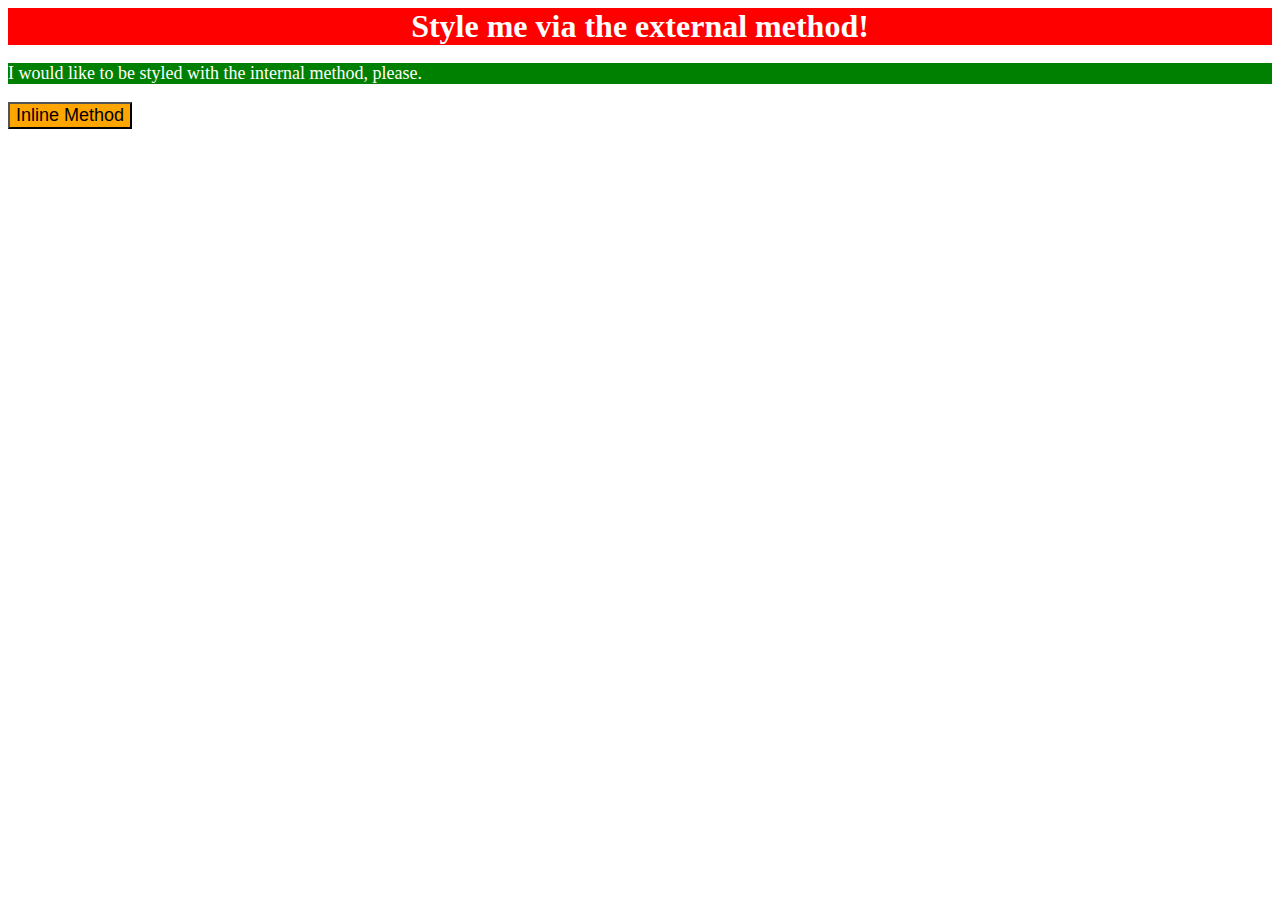
<file: foundations/intro-to-css/01-css-methods/index.html>
<!DOCTYPE html>
<html lang="en">
  <head>
    <meta charset="UTF-8">
    <meta http-equiv="X-UA-Compatible" content="IE=edge">
    <meta name="viewport" content="width=device-width, initial-scale=1.0">
    <link rel="stylesheet" href="styles.css">  <!-- add my style sheet-->
    <title>Methods for Adding CSS</title>
    <style>
      p {
        background-color: green;
        color: white;
        font-size: 18px;
      }
    </style>
  </head>
  <body>
    <div>Style me via the external method!</div>
    <p>I would like to be styled with the internal method, please.</p>
    <button style = " background-color: orange; font-size: 18px;">Inline Method</button>
    <!-- checking that my git is working as i intend it to -->
  </body>
</html>
</file>
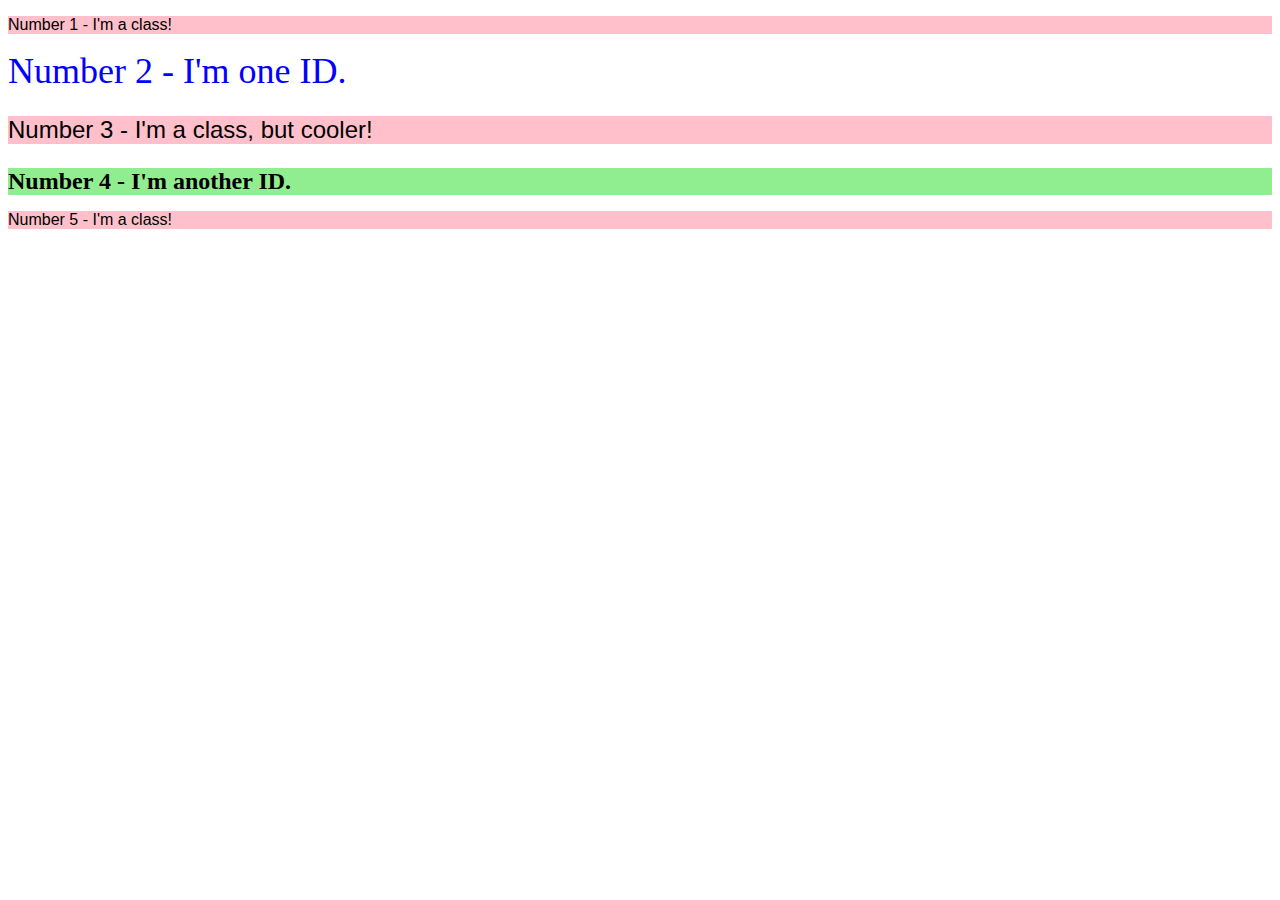
<file: foundations/intro-to-css/02-class-id-selectors/index.html>
<!DOCTYPE html>
<html lang="en">
  <head>
    <meta charset="UTF-8">
    <meta http-equiv="X-UA-Compatible" content="IE=edge">
    <meta name="viewport" content="width=device-width, initial-scale=1.0">
    <title>Class and ID Selectors</title>
    <link rel="stylesheet" href="style.css">
  </head>
  <body>
    <p class = "odd">Number 1 - I'm a class!</p>
    <div id = "number-2">Number 2 - I'm one ID.</div>
    <p class=" odd odd-number-3">Number 3 - I'm a class, but cooler!</p>
    <div id = "number-4">Number 4 - I'm another ID.</div>
    <p class = "odd">Number 5 - I'm a class!</p>
  </body>
</html>
</file>
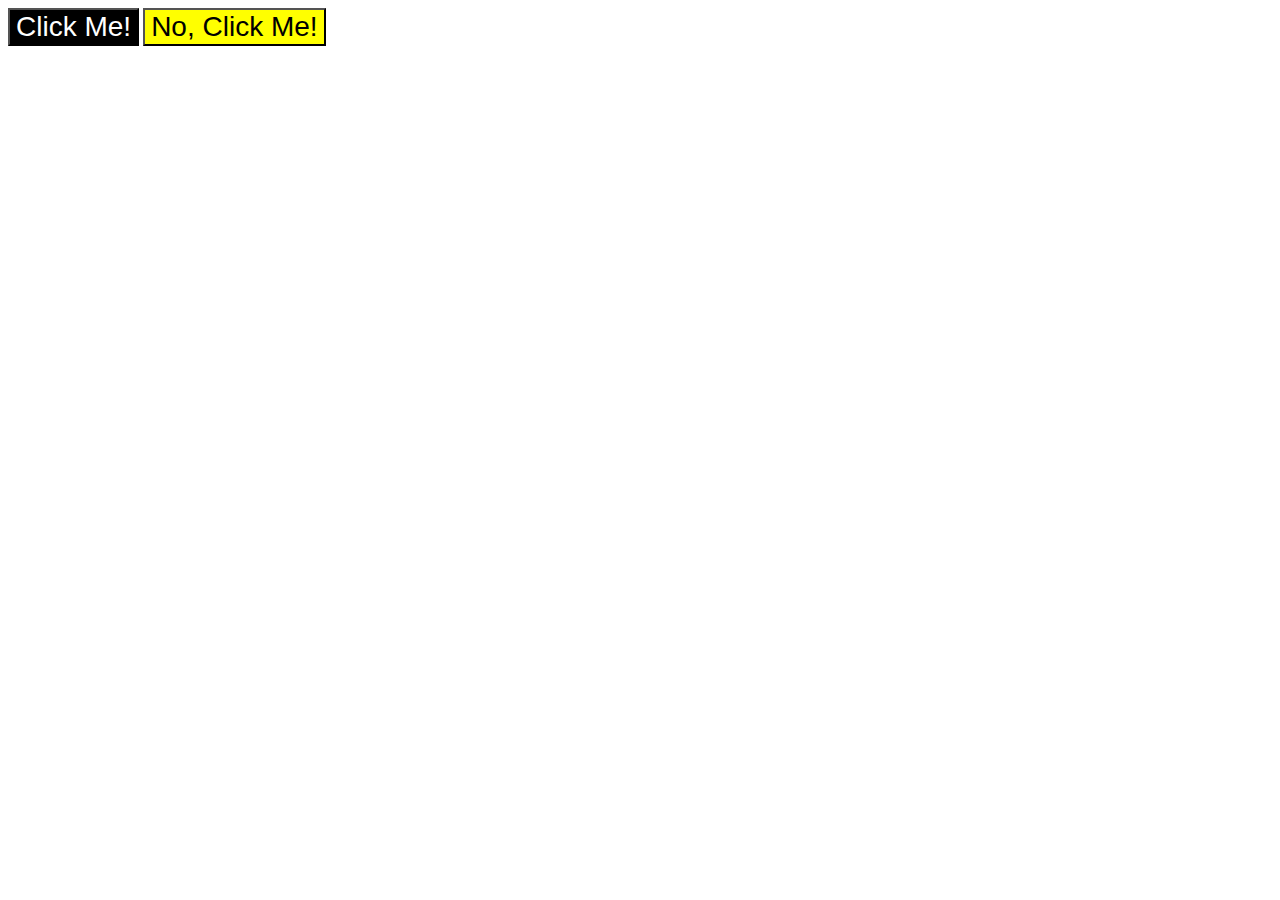
<file: foundations/intro-to-css/03-grouping-selectors/index.html>
<!DOCTYPE html>
<html lang="en">
  <head>
    <meta charset="UTF-8">
    <meta http-equiv="X-UA-Compatible" content="IE=edge">
    <meta name="viewport" content="width=device-width, initial-scale=1.0">
    <title>Grouping Selectors</title>
    <link rel="stylesheet" href="style.css">
  </head>
  <body>
    <button class = "btn1">Click Me!</button>
    <button class = "btn2">No, Click Me!</button>
  </body>
</html>
</file>
<file: foundations/intro-to-css/01-css-methods/styles.css>
div {
    background-color: red;
    color: white;
    font-size: 32px;
    text-align: center;
    font-weight: bold;
}
</file>
<file: foundations/intro-to-css/02-class-id-selectors/style.css>
/* even numbers id */
#number-2{
color:#0000ff;
font-size: 36px;
}

#number-4{
    background-color: #90ee90;
    font-size: 24px;
    font-weight: bold;
    }

/* odd numbers class */
.odd{
    background-color: #ffc0cb;
    font-family: Verdana, sans-serif; 
 }
/* odd number 3 gets specific font size*/
 .odd-number-3{
    font-size: 24px;
 }
</file>
<file: foundations/intro-to-css/03-grouping-selectors/style.css>
/* grouping shared css style for 2 classes */
.btn1,
.btn2{
    font-size: 28px;
    font-family: Helvetica, 'Times New Roman', sans-serif;
}

.btn1{
background-color: black;
color: white;
}

.btn2{
background-color: yellow;
}
</file>
